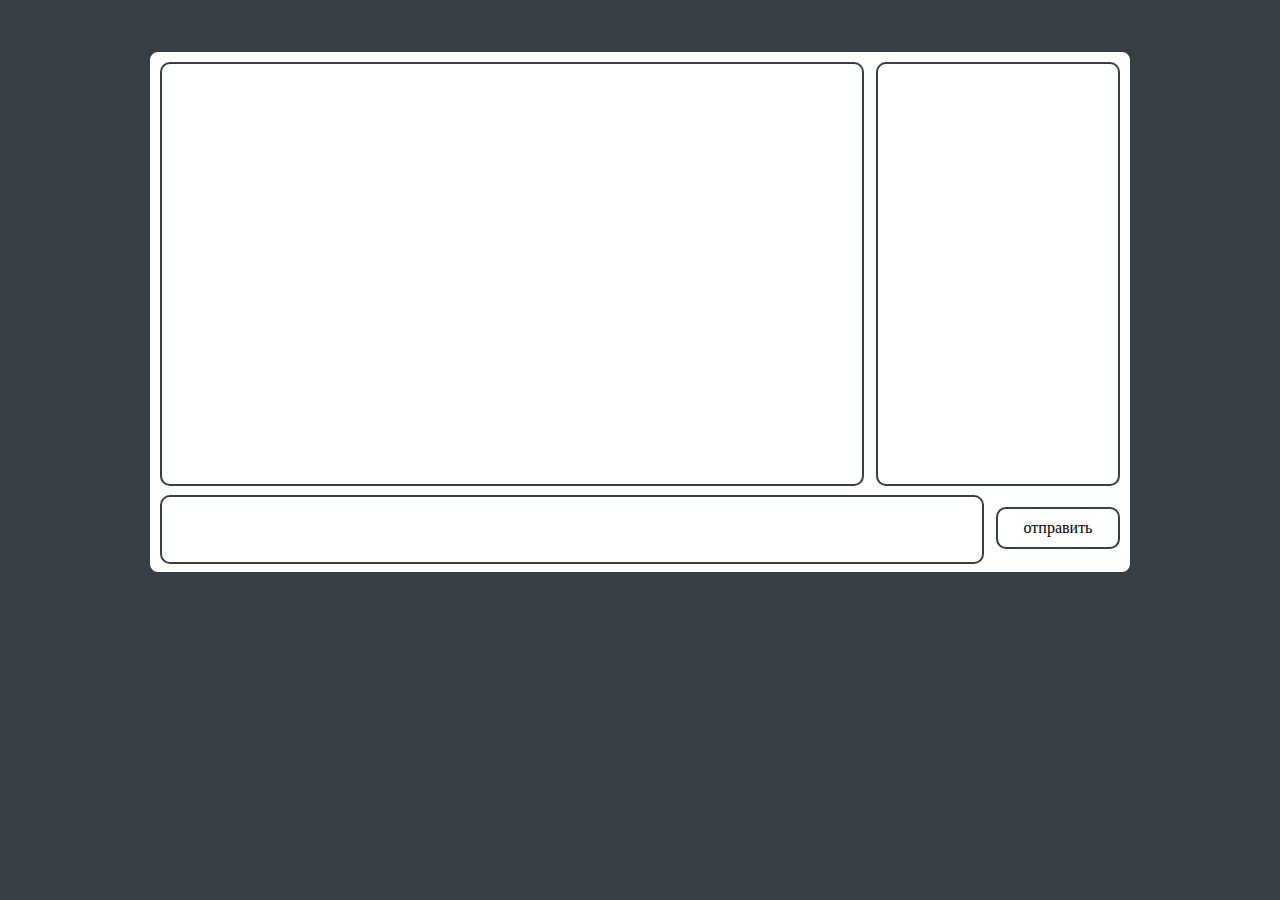
<file: websocket_chat/client/index.html>
<!DOCTYPE html>
<html>
    <head lang="en">
        <meta charset="UTF-8">
        <title>my first websocket chat</title><!--lol-->
        <link rel="stylesheet" href="media/styles/mian.css">

        <script src="media/scripts/ws.js"></script>
    </head>
    <body>
        <div class="container">
            <div class="history">
                <!--<div class="message">-->
                    <!--<img src="media/images/1.jpg" class="ava" alt=""/>-->
                    <!--<span class="name">ванильный жук</span>-->
                    <!--<span class="time">[10:10:40]</span>-->
                    <!--<span class="text">лщлщлщщ</span>-->
                <!--</div>-->
                <!--<div class="message"></div>-->
                <!--<div class="message"></div>-->
                <!--<div class="message"></div>-->
            </div>
            <div class="people">
                <!--<div class="human">-->
                    <!--<img src="media/images/1.jpg" class="ava" alt=""/>-->
                    <!--<div class="name">ванильный жук</div>-->
                <!--</div>-->
            </div>
            <div class="input" contenteditable="true">

            </div>
            <div class="send">
                отправить
            </div>
        </div>
    </body>
</html>
</file>
<file: websocket_chat/client/media/styles/mian.css>
html, body{
    background-color: #373e45;
    margin: 0px;
    text-align: center;
}
.container, .history, .input, .send, .people{
    border-radius: 10px;
    display: inline-block;
    padding: 10px;
    border: 2px solid #373e45;
}
.container{
    text-align: left;
    width: 960px;
    background: white;
    height: 500px;
    margin: 50px auto;
    padding: 10px;
}
.ava{
    height: 50px;
    width: 50px;
    border-radius: 100%;
    margin-right: 15px;
    display: inline-block;
}
.history {
    width: 700px;
    height: 420px;
    padding: 0;
}
    .history .message{
        min-height: 30px;
        padding: 7px;
        padding-left: 49px;
        position: relative;
    }
    .message:nth-child(2n){
        background: #f9f9f9;
    }
    .message.error{
        color: red;
    }
    .message.system{
        color: #777;
    }
    .message .ava{
        height: 30px;
        width: 30px;
        position: absolute;
        top: 7px;
        left: 7px;
    }
    .message span{
        vertical-align: top;
    }
    .message .name {
        font-weight: bold;
    }
    .message .time {
        color: #777;
    }
.people {
    height: 400px;
    width: 220px;
    float: right;
}
    .people .human {
        border-bottom: 1px solid #eee;
        cursor: pointer;
    }
    .people .name{
        font-size: 20px;
        vertical-align: top;
        display: inline-block;
        margin-top: 10px;
    }
.input {
    width: 800px;
    height: 45px;
    margin-top: 5px;
    overflow-y: hidden;
    outline: none;
}
.send {
    float: right;
    cursor: pointer;
    margin-top: 17px;
    width: 100px;
    text-align: center;
}
</file>
